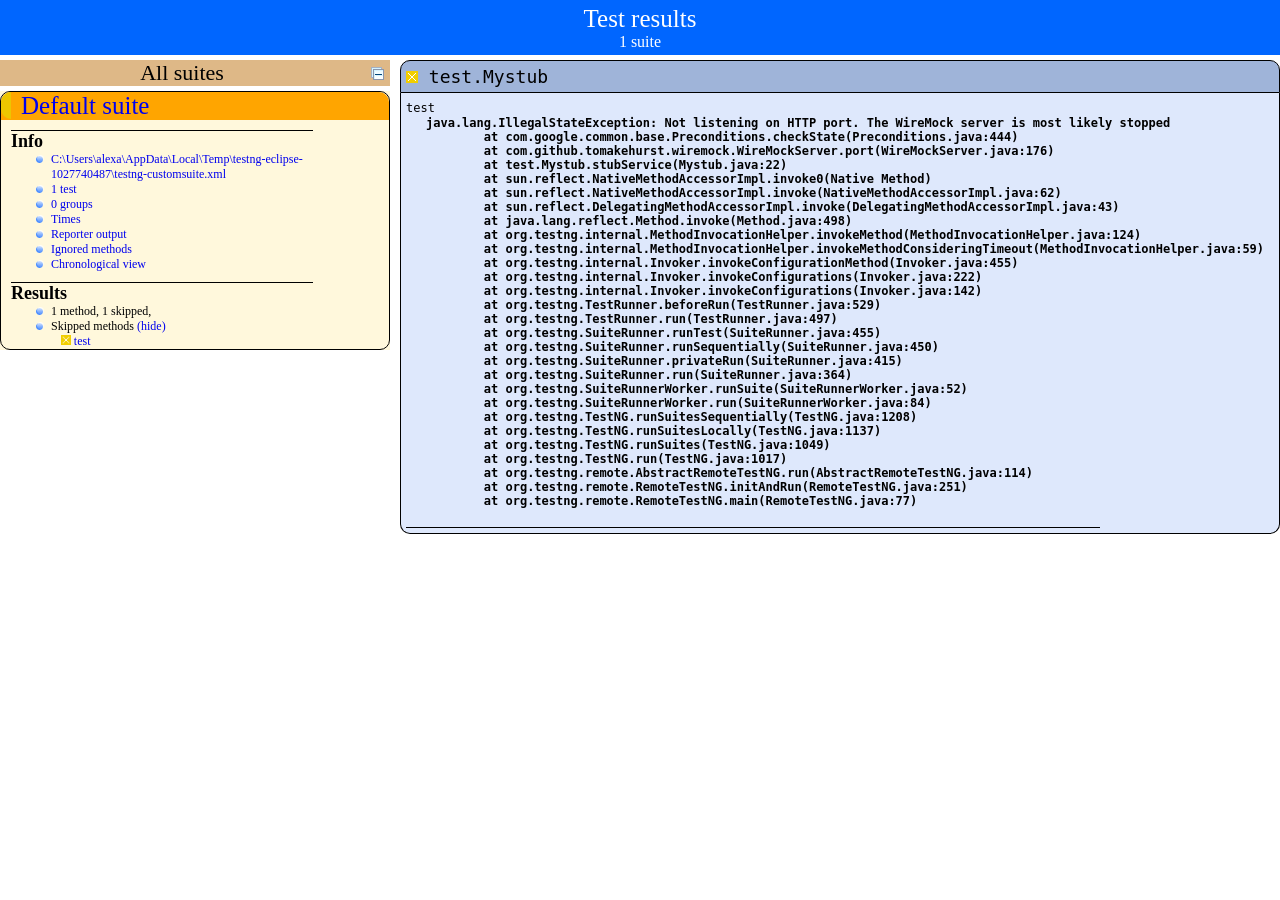
<file: stub/test-output/index.html>
<!DOCTYPE html>

<html>
  <head>
  <meta charset='utf-8'>
  <title>TestNG reports</title>

    <link type="text/css" href="testng-reports.css" rel="stylesheet" />
    <script type="text/javascript" src="jquery-1.7.1.min.js"></script>
    <script type="text/javascript" src="testng-reports.js"></script>
    <script type="text/javascript" src="https://www.google.com/jsapi"></script>
    <script type='text/javascript'>
      google.load('visualization', '1', {packages:['table']});
      google.setOnLoadCallback(drawTable);
      var suiteTableInitFunctions = new Array();
      var suiteTableData = new Array();
    </script>
    <!--
      <script type="text/javascript" src="jquery-ui/js/jquery-ui-1.8.16.custom.min.js"></script>
     -->
  </head>

  <body>
    <div class="top-banner-root">
      <span class="top-banner-title-font">Test results</span>
      <br/>
      <span class="top-banner-font-1">1 suite</span>
    </div> <!-- top-banner-root -->
    <div class="navigator-root">
      <div class="navigator-suite-header">
        <span>All suites</span>
        <a href="#" class="collapse-all-link" title="Collapse/expand all the suites">
          <img class="collapse-all-icon" src="collapseall.gif">
          </img> <!-- collapse-all-icon -->
        </a> <!-- collapse-all-link -->
      </div> <!-- navigator-suite-header -->
      <div class="suite">
        <div class="rounded-window">
          <div class="suite-header light-rounded-window-top">
            <a href="#" class="navigator-link" panel-name="suite-Default_suite">
              <span class="suite-name border-skipped">Default suite</span>
            </a> <!-- navigator-link -->
          </div> <!-- suite-header light-rounded-window-top -->
          <div class="navigator-suite-content">
            <div class="suite-section-title">
              <span>Info</span>
            </div> <!-- suite-section-title -->
            <div class="suite-section-content">
              <ul>
                <li>
                  <a href="#" class="navigator-link " panel-name="test-xml-Default_suite">
                    <span>C:\Users\alexa\AppData\Local\Temp\testng-eclipse-1027740487\testng-customsuite.xml</span>
                  </a> <!-- navigator-link  -->
                </li>
                <li>
                  <a href="#" class="navigator-link " panel-name="testlist-Default_suite">
                    <span class="test-stats">1 test</span>
                  </a> <!-- navigator-link  -->
                </li>
                <li>
                  <a href="#" class="navigator-link " panel-name="group-Default_suite">
                    <span>0 groups</span>
                  </a> <!-- navigator-link  -->
                </li>
                <li>
                  <a href="#" class="navigator-link " panel-name="times-Default_suite">
                    <span>Times</span>
                  </a> <!-- navigator-link  -->
                </li>
                <li>
                  <a href="#" class="navigator-link " panel-name="reporter-Default_suite">
                    <span>Reporter output</span>
                  </a> <!-- navigator-link  -->
                </li>
                <li>
                  <a href="#" class="navigator-link " panel-name="ignored-methods-Default_suite">
                    <span>Ignored methods</span>
                  </a> <!-- navigator-link  -->
                </li>
                <li>
                  <a href="#" class="navigator-link " panel-name="chronological-Default_suite">
                    <span>Chronological view</span>
                  </a> <!-- navigator-link  -->
                </li>
              </ul>
            </div> <!-- suite-section-content -->
            <div class="result-section">
              <div class="suite-section-title">
                <span>Results</span>
              </div> <!-- suite-section-title -->
              <div class="suite-section-content">
                <ul>
                  <li>
                    <span class="method-stats">1 method,  1 skipped,  </span>
                  </li>
                  <li>
                    <span class="method-list-title skipped">Skipped methods</span>
                    <span class="show-or-hide-methods skipped">
                      <a href="#" panel-name="suite-Default_suite" class="hide-methods skipped suite-Default_suite"> (hide)</a> <!-- hide-methods skipped suite-Default_suite -->
                      <a href="#" panel-name="suite-Default_suite" class="show-methods skipped suite-Default_suite"> (show)</a> <!-- show-methods skipped suite-Default_suite -->
                    </span>
                    <div class="method-list-content skipped suite-Default_suite">
                      <span>
                        <img width="3%" src="skipped.png"/>
                        <a href="#" class="method navigator-link" panel-name="suite-Default_suite" title="test.Mystub" hash-for-method="test">test</a> <!-- method navigator-link -->
                      </span>
                      <br/>
                    </div> <!-- method-list-content skipped suite-Default_suite -->
                  </li>
                </ul>
              </div> <!-- suite-section-content -->
            </div> <!-- result-section -->
          </div> <!-- navigator-suite-content -->
        </div> <!-- rounded-window -->
      </div> <!-- suite -->
    </div> <!-- navigator-root -->
    <div class="wrapper">
      <div class="main-panel-root">
        <div panel-name="suite-Default_suite" class="panel Default_suite">
          <div class="suite-Default_suite-class-skipped">
            <div class="main-panel-header rounded-window-top">
              <img src="skipped.png"/>
              <span class="class-name">test.Mystub</span>
            </div> <!-- main-panel-header rounded-window-top -->
            <div class="main-panel-content rounded-window-bottom">
              <div class="method">
                <div class="method-content">
                  <a name="test">
                  </a> <!-- test -->
                  <span class="method-name">test</span>
                  <div class="stack-trace">java.lang.IllegalStateException: Not listening on HTTP port. The WireMock server is most likely stopped
	at com.google.common.base.Preconditions.checkState(Preconditions.java:444)
	at com.github.tomakehurst.wiremock.WireMockServer.port(WireMockServer.java:176)
	at test.Mystub.stubService(Mystub.java:22)
	at sun.reflect.NativeMethodAccessorImpl.invoke0(Native Method)
	at sun.reflect.NativeMethodAccessorImpl.invoke(NativeMethodAccessorImpl.java:62)
	at sun.reflect.DelegatingMethodAccessorImpl.invoke(DelegatingMethodAccessorImpl.java:43)
	at java.lang.reflect.Method.invoke(Method.java:498)
	at org.testng.internal.MethodInvocationHelper.invokeMethod(MethodInvocationHelper.java:124)
	at org.testng.internal.MethodInvocationHelper.invokeMethodConsideringTimeout(MethodInvocationHelper.java:59)
	at org.testng.internal.Invoker.invokeConfigurationMethod(Invoker.java:455)
	at org.testng.internal.Invoker.invokeConfigurations(Invoker.java:222)
	at org.testng.internal.Invoker.invokeConfigurations(Invoker.java:142)
	at org.testng.TestRunner.beforeRun(TestRunner.java:529)
	at org.testng.TestRunner.run(TestRunner.java:497)
	at org.testng.SuiteRunner.runTest(SuiteRunner.java:455)
	at org.testng.SuiteRunner.runSequentially(SuiteRunner.java:450)
	at org.testng.SuiteRunner.privateRun(SuiteRunner.java:415)
	at org.testng.SuiteRunner.run(SuiteRunner.java:364)
	at org.testng.SuiteRunnerWorker.runSuite(SuiteRunnerWorker.java:52)
	at org.testng.SuiteRunnerWorker.run(SuiteRunnerWorker.java:84)
	at org.testng.TestNG.runSuitesSequentially(TestNG.java:1208)
	at org.testng.TestNG.runSuitesLocally(TestNG.java:1137)
	at org.testng.TestNG.runSuites(TestNG.java:1049)
	at org.testng.TestNG.run(TestNG.java:1017)
	at org.testng.remote.AbstractRemoteTestNG.run(AbstractRemoteTestNG.java:114)
	at org.testng.remote.RemoteTestNG.initAndRun(RemoteTestNG.java:251)
	at org.testng.remote.RemoteTestNG.main(RemoteTestNG.java:77)

</div> <!-- stack-trace -->
                </div> <!-- method-content -->
              </div> <!-- method -->
            </div> <!-- main-panel-content rounded-window-bottom -->
          </div> <!-- suite-Default_suite-class-skipped -->
        </div> <!-- panel Default_suite -->
        <div panel-name="test-xml-Default_suite" class="panel">
          <div class="main-panel-header rounded-window-top">
            <span class="header-content">C:\Users\alexa\AppData\Local\Temp\testng-eclipse-1027740487\testng-customsuite.xml</span>
          </div> <!-- main-panel-header rounded-window-top -->
          <div class="main-panel-content rounded-window-bottom">
            <pre>
&lt;?xml version=&quot;1.0&quot; encoding=&quot;UTF-8&quot;?&gt;
&lt;!DOCTYPE suite SYSTEM &quot;http://testng.org/testng-1.0.dtd&quot;&gt;
&lt;suite guice-stage=&quot;DEVELOPMENT&quot; name=&quot;Default suite&quot;&gt;
  &lt;test thread-count=&quot;5&quot; verbose=&quot;2&quot; name=&quot;Default test&quot;&gt;
    &lt;classes&gt;
      &lt;class name=&quot;test.Mystub&quot;/&gt;
    &lt;/classes&gt;
  &lt;/test&gt; &lt;!-- Default test --&gt;
&lt;/suite&gt; &lt;!-- Default suite --&gt;
            </pre>
          </div> <!-- main-panel-content rounded-window-bottom -->
        </div> <!-- panel -->
        <div panel-name="testlist-Default_suite" class="panel">
          <div class="main-panel-header rounded-window-top">
            <span class="header-content">Tests for Default suite</span>
          </div> <!-- main-panel-header rounded-window-top -->
          <div class="main-panel-content rounded-window-bottom">
            <ul>
              <li>
                <span class="test-name">Default test (1 class)</span>
              </li>
            </ul>
          </div> <!-- main-panel-content rounded-window-bottom -->
        </div> <!-- panel -->
        <div panel-name="group-Default_suite" class="panel">
          <div class="main-panel-header rounded-window-top">
            <span class="header-content">Groups for Default suite</span>
          </div> <!-- main-panel-header rounded-window-top -->
          <div class="main-panel-content rounded-window-bottom">
          </div> <!-- main-panel-content rounded-window-bottom -->
        </div> <!-- panel -->
        <div panel-name="times-Default_suite" class="panel">
          <div class="main-panel-header rounded-window-top">
            <span class="header-content">Times for Default suite</span>
          </div> <!-- main-panel-header rounded-window-top -->
          <div class="main-panel-content rounded-window-bottom">
            <div class="times-div">
              <script type="text/javascript">
suiteTableInitFunctions.push('tableData_Default_suite');
function tableData_Default_suite() {
var data = new google.visualization.DataTable();
data.addColumn('number', 'Number');
data.addColumn('string', 'Method');
data.addColumn('string', 'Class');
data.addColumn('number', 'Time (ms)');
data.addRows(1);
data.setCell(0, 0, 0)
data.setCell(0, 1, 'test')
data.setCell(0, 2, 'test.Mystub')
data.setCell(0, 3, 0);
window.suiteTableData['Default_suite']= { tableData: data, tableDiv: 'times-div-Default_suite'}
return data;
}
              </script>
              <span class="suite-total-time">Total running time: 0 ms</span>
              <div id="times-div-Default_suite">
              </div> <!-- times-div-Default_suite -->
            </div> <!-- times-div -->
          </div> <!-- main-panel-content rounded-window-bottom -->
        </div> <!-- panel -->
        <div panel-name="reporter-Default_suite" class="panel">
          <div class="main-panel-header rounded-window-top">
            <span class="header-content">Reporter output for Default suite</span>
          </div> <!-- main-panel-header rounded-window-top -->
          <div class="main-panel-content rounded-window-bottom">
          </div> <!-- main-panel-content rounded-window-bottom -->
        </div> <!-- panel -->
        <div panel-name="ignored-methods-Default_suite" class="panel">
          <div class="main-panel-header rounded-window-top">
            <span class="header-content">0 ignored methods</span>
          </div> <!-- main-panel-header rounded-window-top -->
          <div class="main-panel-content rounded-window-bottom">
          </div> <!-- main-panel-content rounded-window-bottom -->
        </div> <!-- panel -->
        <div panel-name="chronological-Default_suite" class="panel">
          <div class="main-panel-header rounded-window-top">
            <span class="header-content">Methods in chronological order</span>
          </div> <!-- main-panel-header rounded-window-top -->
          <div class="main-panel-content rounded-window-bottom">
            <div class="chronological-class">
              <div class="chronological-class-name">test.Mystub</div> <!-- chronological-class-name -->
              <div class="configuration-test before">
                <img src="failed.png">
                </img>
                <span class="method-name">stubService</span>
                <span class="method-start">0 ms</span>
              </div> <!-- configuration-test before -->
              <div class="test-method">
                <span class="method-name">test</span>
                <span class="method-start">-1548375111751 ms</span>
              </div> <!-- test-method -->
          </div> <!-- main-panel-content rounded-window-bottom -->
        </div> <!-- panel -->
      </div> <!-- main-panel-root -->
    </div> <!-- wrapper -->
  </body>
</html>
</file>
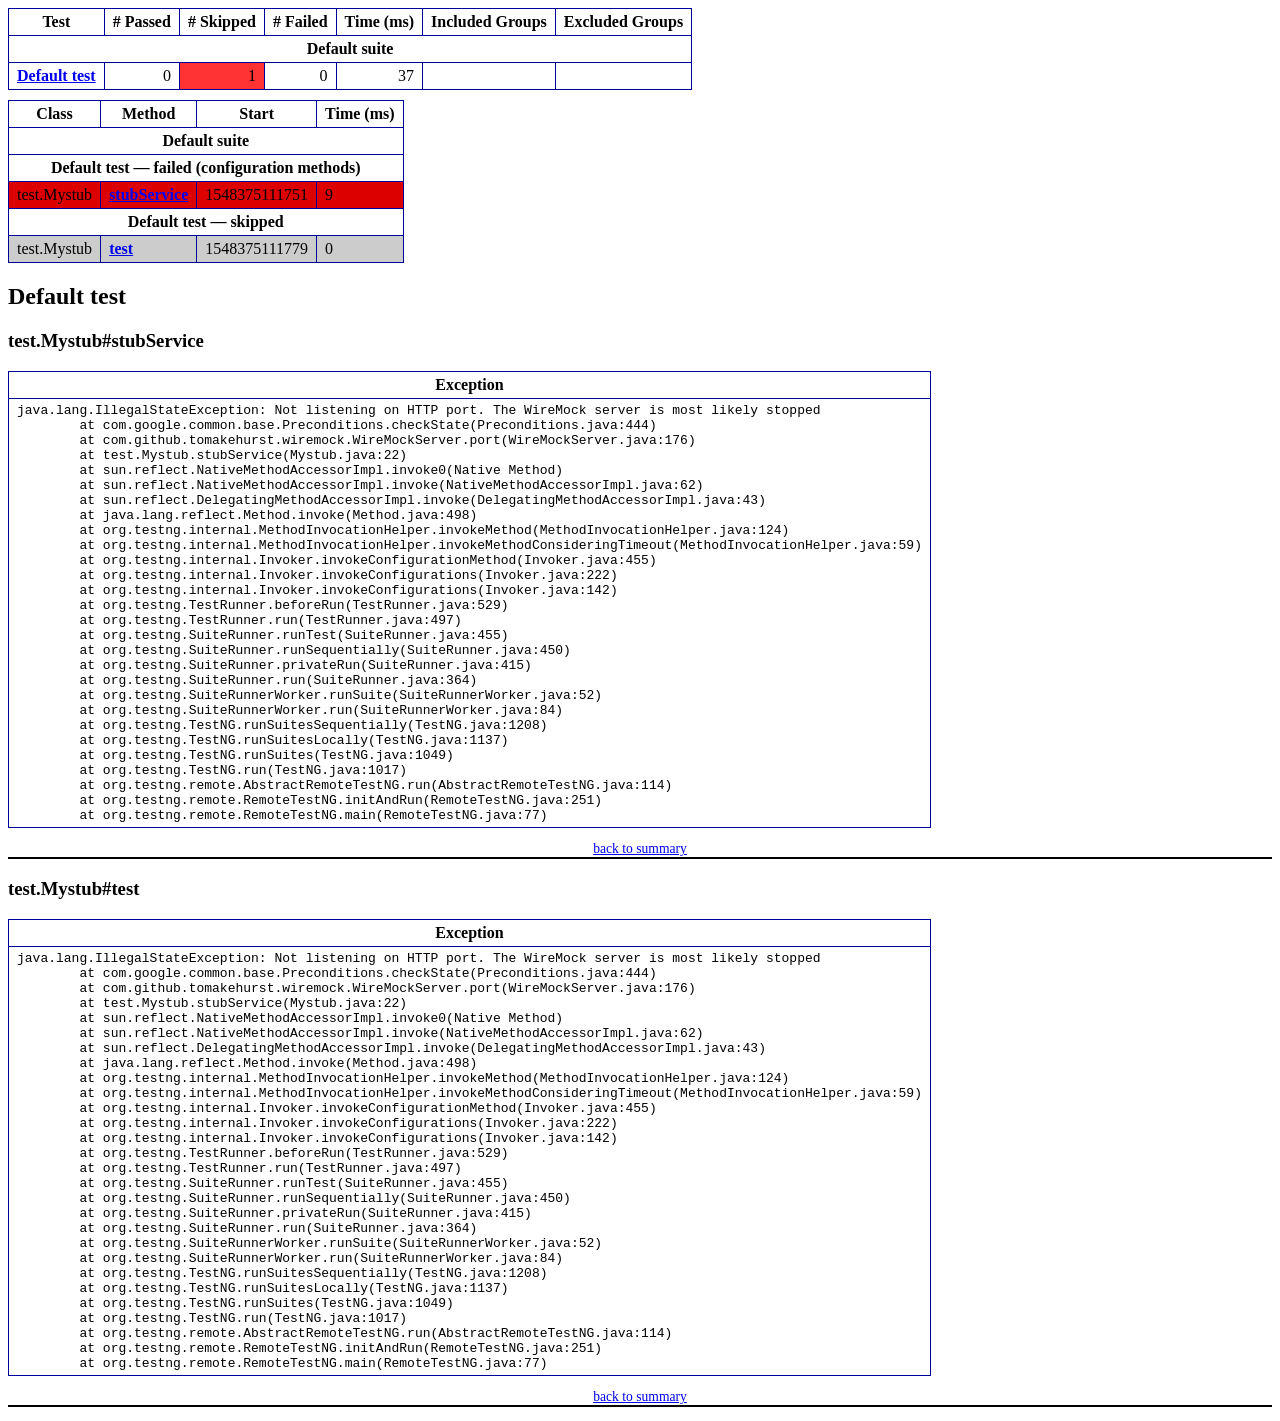
<file: stub/test-output/emailable-report.html>
<!DOCTYPE html PUBLIC "-//W3C//DTD XHTML 1.1//EN" "http://www.w3.org/TR/xhtml11/DTD/xhtml11.dtd">
<html xmlns="http://www.w3.org/1999/xhtml">
<head>
<meta http-equiv="content-type" content="text/html; charset=UTF-8"/>
<title>TestNG Report</title>
<style type="text/css">table {margin-bottom:10px;border-collapse:collapse;empty-cells:show}th,td {border:1px solid #009;padding:.25em .5em}th {vertical-align:bottom}td {vertical-align:top}table a {font-weight:bold}.stripe td {background-color: #E6EBF9}.num {text-align:right}.passedodd td {background-color: #3F3}.passedeven td {background-color: #0A0}.skippedodd td {background-color: #DDD}.skippedeven td {background-color: #CCC}.failedodd td,.attn {background-color: #F33}.failedeven td,.stripe .attn {background-color: #D00}.stacktrace {white-space:pre;font-family:monospace}.totop {font-size:85%;text-align:center;border-bottom:2px solid #000}.invisible {display:none}</style>
</head>
<body>
<table>
<tr><th>Test</th><th># Passed</th><th># Skipped</th><th># Failed</th><th>Time (ms)</th><th>Included Groups</th><th>Excluded Groups</th></tr>
<tr><th colspan="7">Default suite</th></tr>
<tr><td><a href="#t0">Default test</a></td><td class="num">0</td><td class="num attn">1</td><td class="num">0</td><td class="num">37</td><td></td><td></td></tr>
</table>
<table id='summary'><thead><tr><th>Class</th><th>Method</th><th>Start</th><th>Time (ms)</th></tr></thead><tbody><tr><th colspan="4">Default suite</th></tr></tbody><tbody id="t0"><tr><th colspan="4">Default test &#8212; failed (configuration methods)</th></tr><tr class="failedeven"><td rowspan="1">test.Mystub</td><td><a href="#m0">stubService</a></td><td rowspan="1">1548375111751</td><td rowspan="1">9</td></tr><tr><th colspan="4">Default test &#8212; skipped</th></tr><tr class="skippedeven"><td rowspan="1">test.Mystub</td><td><a href="#m1">test</a></td><td rowspan="1">1548375111779</td><td rowspan="1">0</td></tr></tbody>
</table>
<h2>Default test</h2><h3 id="m0">test.Mystub#stubService</h3><table class="result"><tr><th>Exception</th></tr><tr><td><div class="stacktrace">java.lang.IllegalStateException: Not listening on HTTP port. The WireMock server is most likely stopped
	at com.google.common.base.Preconditions.checkState(Preconditions.java:444)
	at com.github.tomakehurst.wiremock.WireMockServer.port(WireMockServer.java:176)
	at test.Mystub.stubService(Mystub.java:22)
	at sun.reflect.NativeMethodAccessorImpl.invoke0(Native Method)
	at sun.reflect.NativeMethodAccessorImpl.invoke(NativeMethodAccessorImpl.java:62)
	at sun.reflect.DelegatingMethodAccessorImpl.invoke(DelegatingMethodAccessorImpl.java:43)
	at java.lang.reflect.Method.invoke(Method.java:498)
	at org.testng.internal.MethodInvocationHelper.invokeMethod(MethodInvocationHelper.java:124)
	at org.testng.internal.MethodInvocationHelper.invokeMethodConsideringTimeout(MethodInvocationHelper.java:59)
	at org.testng.internal.Invoker.invokeConfigurationMethod(Invoker.java:455)
	at org.testng.internal.Invoker.invokeConfigurations(Invoker.java:222)
	at org.testng.internal.Invoker.invokeConfigurations(Invoker.java:142)
	at org.testng.TestRunner.beforeRun(TestRunner.java:529)
	at org.testng.TestRunner.run(TestRunner.java:497)
	at org.testng.SuiteRunner.runTest(SuiteRunner.java:455)
	at org.testng.SuiteRunner.runSequentially(SuiteRunner.java:450)
	at org.testng.SuiteRunner.privateRun(SuiteRunner.java:415)
	at org.testng.SuiteRunner.run(SuiteRunner.java:364)
	at org.testng.SuiteRunnerWorker.runSuite(SuiteRunnerWorker.java:52)
	at org.testng.SuiteRunnerWorker.run(SuiteRunnerWorker.java:84)
	at org.testng.TestNG.runSuitesSequentially(TestNG.java:1208)
	at org.testng.TestNG.runSuitesLocally(TestNG.java:1137)
	at org.testng.TestNG.runSuites(TestNG.java:1049)
	at org.testng.TestNG.run(TestNG.java:1017)
	at org.testng.remote.AbstractRemoteTestNG.run(AbstractRemoteTestNG.java:114)
	at org.testng.remote.RemoteTestNG.initAndRun(RemoteTestNG.java:251)
	at org.testng.remote.RemoteTestNG.main(RemoteTestNG.java:77)
</div></td></tr></table><p class="totop"><a href="#summary">back to summary</a></p>
<h3 id="m1">test.Mystub#test</h3><table class="result"><tr><th>Exception</th></tr><tr><td><div class="stacktrace">java.lang.IllegalStateException: Not listening on HTTP port. The WireMock server is most likely stopped
	at com.google.common.base.Preconditions.checkState(Preconditions.java:444)
	at com.github.tomakehurst.wiremock.WireMockServer.port(WireMockServer.java:176)
	at test.Mystub.stubService(Mystub.java:22)
	at sun.reflect.NativeMethodAccessorImpl.invoke0(Native Method)
	at sun.reflect.NativeMethodAccessorImpl.invoke(NativeMethodAccessorImpl.java:62)
	at sun.reflect.DelegatingMethodAccessorImpl.invoke(DelegatingMethodAccessorImpl.java:43)
	at java.lang.reflect.Method.invoke(Method.java:498)
	at org.testng.internal.MethodInvocationHelper.invokeMethod(MethodInvocationHelper.java:124)
	at org.testng.internal.MethodInvocationHelper.invokeMethodConsideringTimeout(MethodInvocationHelper.java:59)
	at org.testng.internal.Invoker.invokeConfigurationMethod(Invoker.java:455)
	at org.testng.internal.Invoker.invokeConfigurations(Invoker.java:222)
	at org.testng.internal.Invoker.invokeConfigurations(Invoker.java:142)
	at org.testng.TestRunner.beforeRun(TestRunner.java:529)
	at org.testng.TestRunner.run(TestRunner.java:497)
	at org.testng.SuiteRunner.runTest(SuiteRunner.java:455)
	at org.testng.SuiteRunner.runSequentially(SuiteRunner.java:450)
	at org.testng.SuiteRunner.privateRun(SuiteRunner.java:415)
	at org.testng.SuiteRunner.run(SuiteRunner.java:364)
	at org.testng.SuiteRunnerWorker.runSuite(SuiteRunnerWorker.java:52)
	at org.testng.SuiteRunnerWorker.run(SuiteRunnerWorker.java:84)
	at org.testng.TestNG.runSuitesSequentially(TestNG.java:1208)
	at org.testng.TestNG.runSuitesLocally(TestNG.java:1137)
	at org.testng.TestNG.runSuites(TestNG.java:1049)
	at org.testng.TestNG.run(TestNG.java:1017)
	at org.testng.remote.AbstractRemoteTestNG.run(AbstractRemoteTestNG.java:114)
	at org.testng.remote.RemoteTestNG.initAndRun(RemoteTestNG.java:251)
	at org.testng.remote.RemoteTestNG.main(RemoteTestNG.java:77)
</div></td></tr></table><p class="totop"><a href="#summary">back to summary</a></p>
</body>
</html>
</file>
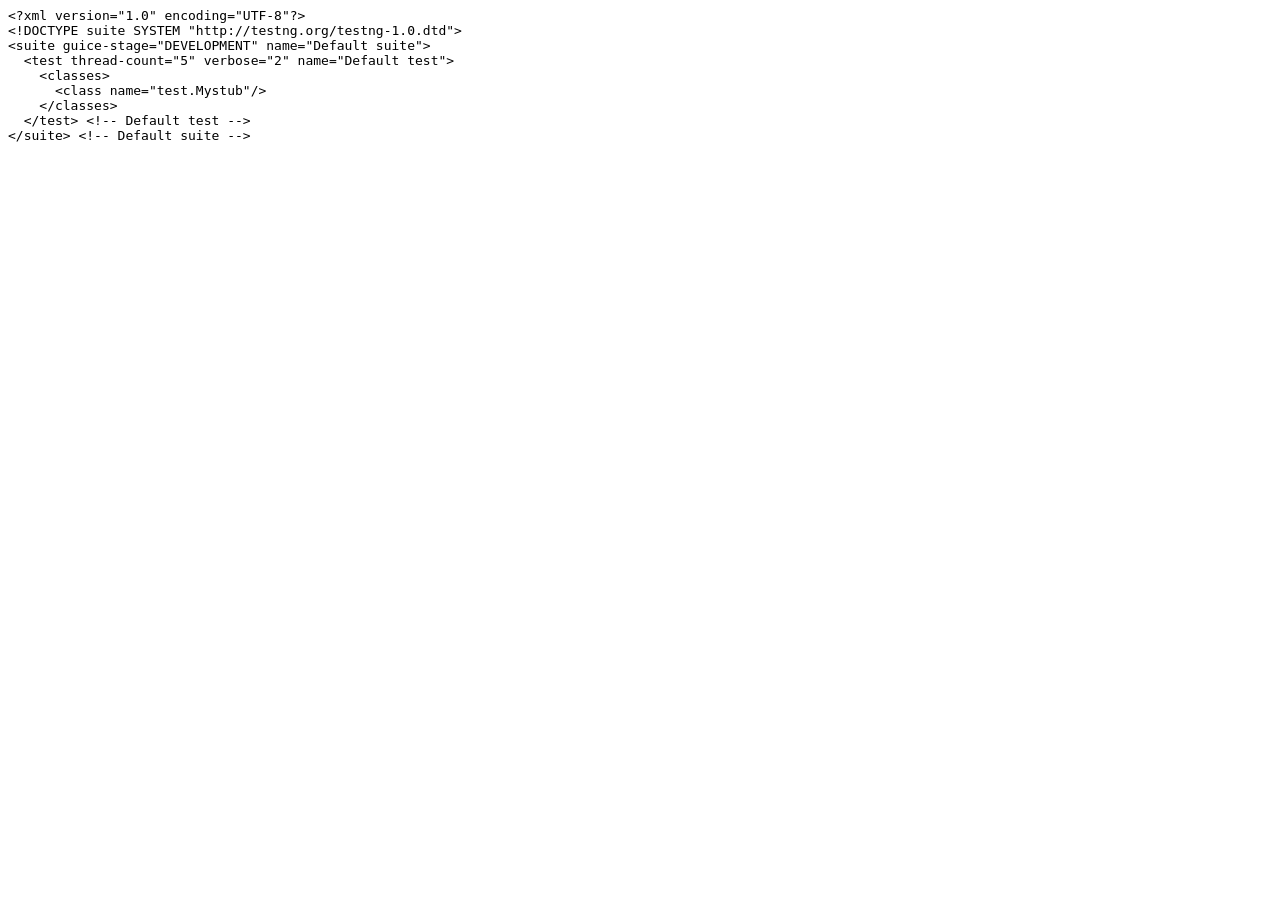
<file: stub/test-output/old/Default suite/testng.xml.html>
<html><head><title>testng.xml for Default suite</title></head><body><tt>&lt;?xml&nbsp;version="1.0"&nbsp;encoding="UTF-8"?&gt;<br/>&lt;!DOCTYPE&nbsp;suite&nbsp;SYSTEM&nbsp;"http://testng.org/testng-1.0.dtd"&gt;<br/>&lt;suite&nbsp;guice-stage="DEVELOPMENT"&nbsp;name="Default&nbsp;suite"&gt;<br/>&nbsp;&nbsp;&lt;test&nbsp;thread-count="5"&nbsp;verbose="2"&nbsp;name="Default&nbsp;test"&gt;<br/>&nbsp;&nbsp;&nbsp;&nbsp;&lt;classes&gt;<br/>&nbsp;&nbsp;&nbsp;&nbsp;&nbsp;&nbsp;&lt;class&nbsp;name="test.Mystub"/&gt;<br/>&nbsp;&nbsp;&nbsp;&nbsp;&lt;/classes&gt;<br/>&nbsp;&nbsp;&lt;/test&gt;&nbsp;&lt;!--&nbsp;Default&nbsp;test&nbsp;--&gt;<br/>&lt;/suite&gt;&nbsp;&lt;!--&nbsp;Default&nbsp;suite&nbsp;--&gt;<br/></tt></body></html>
</file>
<file: stub/test-output/testng-reports.css>
body {
    margin: 0px 0px 5px 5px;
}

ul {
    margin: 0px;
}

li {
    list-style-type: none;
}

a {
    text-decoration: none;
}

a:hover {
    text-decoration: underline;
}

.navigator-selected {
    background: #ffa500;
}

.wrapper {
    position: absolute;
    top: 60px;
    bottom: 0;
    left: 400px;
    right: 0;
    overflow: auto;
}

.navigator-root {
    position: absolute;
    top: 60px;
    bottom: 0;
    left: 0;
    width: 400px;
    overflow-y: auto;
}

.suite {
    margin: 0px 10px 10px 0px;
    background-color: #fff8dc;
}

.suite-name {
    padding-left: 10px;
    font-size: 25px;
    font-family: Times;
}

.main-panel-header {
    padding: 5px;
    background-color: #9FB4D9; //afeeee;
    font-family: monospace;
    font-size: 18px;
}

.main-panel-content {
    padding: 5px;
    margin-bottom: 10px;
    background-color: #DEE8FC; //d0ffff;
}

.rounded-window {
    border-radius: 10px;
    border-style: solid;
    border-width: 1px;
}

.rounded-window-top {
    border-top-right-radius: 10px 10px;
    border-top-left-radius: 10px 10px;
    border-style: solid;
    border-width: 1px;
    overflow: auto;
}

.light-rounded-window-top {
    border-top-right-radius: 10px 10px;
    border-top-left-radius: 10px 10px;
}

.rounded-window-bottom {
    border-style: solid;
    border-width: 0px 1px 1px 1px;
    border-bottom-right-radius: 10px 10px;
    border-bottom-left-radius: 10px 10px;
    overflow: auto;
}

.method-name {
    font-size: 12px;
    font-family: monospace;
}

.method-content {
    border-style: solid;
    border-width: 0px 0px 1px 0px;
    margin-bottom: 10;
    padding-bottom: 5px;
    width: 80%;
}

.parameters {
    font-size: 14px;
    font-family: monospace;
}

.stack-trace {
    white-space: pre;
    font-family: monospace;
    font-size: 12px;
    font-weight: bold;
    margin-top: 0px;
    margin-left: 20px;
}

.testng-xml {
    font-family: monospace;
}

.method-list-content {
    margin-left: 10px;
}

.navigator-suite-content {
    margin-left: 10px;
    font: 12px 'Lucida Grande';
}

.suite-section-title {
    margin-top: 10px;
    width: 80%;
    border-style: solid;
    border-width: 1px 0px 0px 0px;
    font-family: Times;
    font-size: 18px;
    font-weight: bold;
}

.suite-section-content {
    list-style-image: url(bullet_point.png);
}

.top-banner-root {
    position: absolute;
    top: 0;
    height: 45px;
    left: 0;
    right: 0;
    padding: 5px;
    margin: 0px 0px 5px 0px;
    background-color: #0066ff;
    font-family: Times;
    color: #fff;
    text-align: center;
}

.top-banner-title-font {
    font-size: 25px;
}

.test-name {
    font-family: 'Lucida Grande';
    font-size: 16px;
}

.suite-icon {
    padding: 5px;
    float: right;
    height: 20;
}

.test-group {
    font: 20px 'Lucida Grande';
    margin: 5px 5px 10px 5px;
    border-width: 0px 0px 1px 0px;
    border-style: solid;
    padding: 5px;
}

.test-group-name {
    font-weight: bold;
}

.method-in-group {
    font-size: 16px;
    margin-left: 80px;
}

table.google-visualization-table-table {
    width: 100%;
}

.reporter-method-name {
    font-size: 14px;
    font-family: monospace;
}

.reporter-method-output-div {
    padding: 5px;
    margin: 0px 0px 5px 20px;
    font-size: 12px;
    font-family: monospace;
    border-width: 0px 0px 0px 1px;
    border-style: solid;
}

.ignored-class-div {
    font-size: 14px;
    font-family: monospace;
}

.ignored-methods-div {
    padding: 5px;
    margin: 0px 0px 5px 20px;
    font-size: 12px;
    font-family: monospace;
    border-width: 0px 0px 0px 1px;
    border-style: solid;
}

.border-failed {
    border-top-left-radius: 10px 10px;
    border-bottom-left-radius: 10px 10px;
    border-style: solid;
    border-width: 0px 0px 0px 10px;
    border-color: #f00;
}

.border-skipped {
    border-top-left-radius: 10px 10px;
    border-bottom-left-radius: 10px 10px;
    border-style: solid;
    border-width: 0px 0px 0px 10px;
    border-color: #edc600;
}

.border-passed {
    border-top-left-radius: 10px 10px;
    border-bottom-left-radius: 10px 10px;
    border-style: solid;
    border-width: 0px 0px 0px 10px;
    border-color: #19f52d;
}

.times-div {
    text-align: center;
    padding: 5px;
}

.suite-total-time {
    font: 16px 'Lucida Grande';
}

.configuration-suite {
    margin-left: 20px;
}

.configuration-test {
    margin-left: 40px;
}

.configuration-class {
    margin-left: 60px;
}

.configuration-method {
    margin-left: 80px;
}

.test-method {
    margin-left: 100px;
}

.chronological-class {
    background-color: #0ccff;
    border-style: solid;
    border-width: 0px 0px 1px 1px;
}

.method-start {
    float: right;
}

.chronological-class-name {
    padding: 0px 0px 0px 5px;
    color: #008;
}

.after, .before, .test-method {
    font-family: monospace;
    font-size: 14px;
}

.navigator-suite-header {
    font-size: 22px;
    margin: 0px 10px 5px 0px;
    background-color: #deb887;
    text-align: center;
}

.collapse-all-icon {
    padding: 5px;
    float: right;
}
</file>
